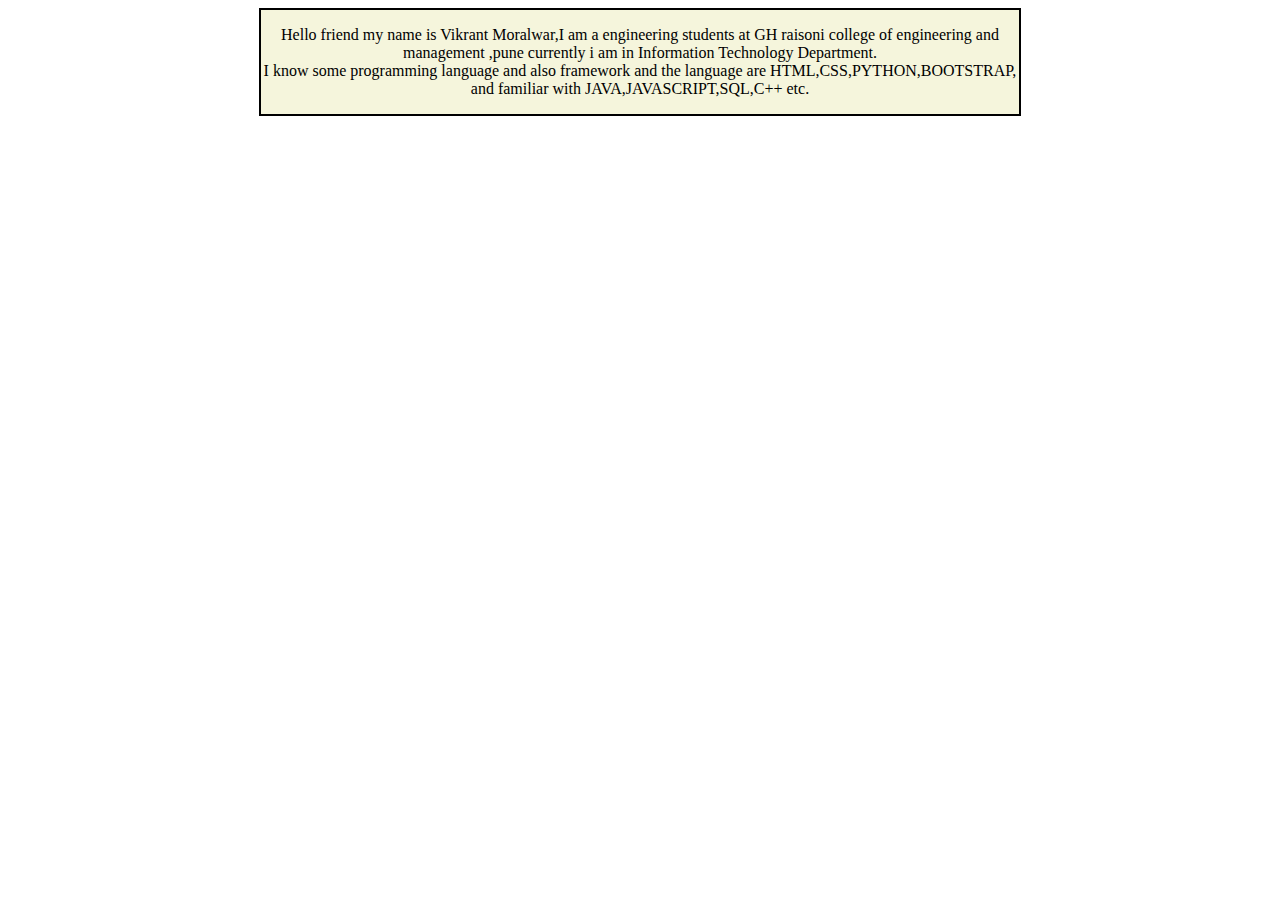
<file: about.html>
<!DOCTYPE html>
<html lang="en">
<head>
    <meta charset="UTF-8">
    <meta name="viewport" content="width=device-width, initial-scale=1.0">
    <title>about</title>
    <style>
        .about{
           border: 2px solid;
           background-color: beige;
            
            width: 60%;
            text-align: center;
            margin: auto;
            display:flex;
            justify-content: center;
        }
        .ab{
            text-align: center;
        }
    </style>
</head>

<body>
    <div class="about">
    <p class="ab">Hello friend my name is Vikrant Moralwar,I am a engineering students at GH raisoni college of engineering and management ,pune currently i am in Information Technology Department.<br> I know some  programming language and also framework and the language are HTML,CSS,PYTHON,BOOTSTRAP, and familiar with JAVA,JAVASCRIPT,SQL,C++ etc.
        </p>
    </div>
</body>
</html>
</file>
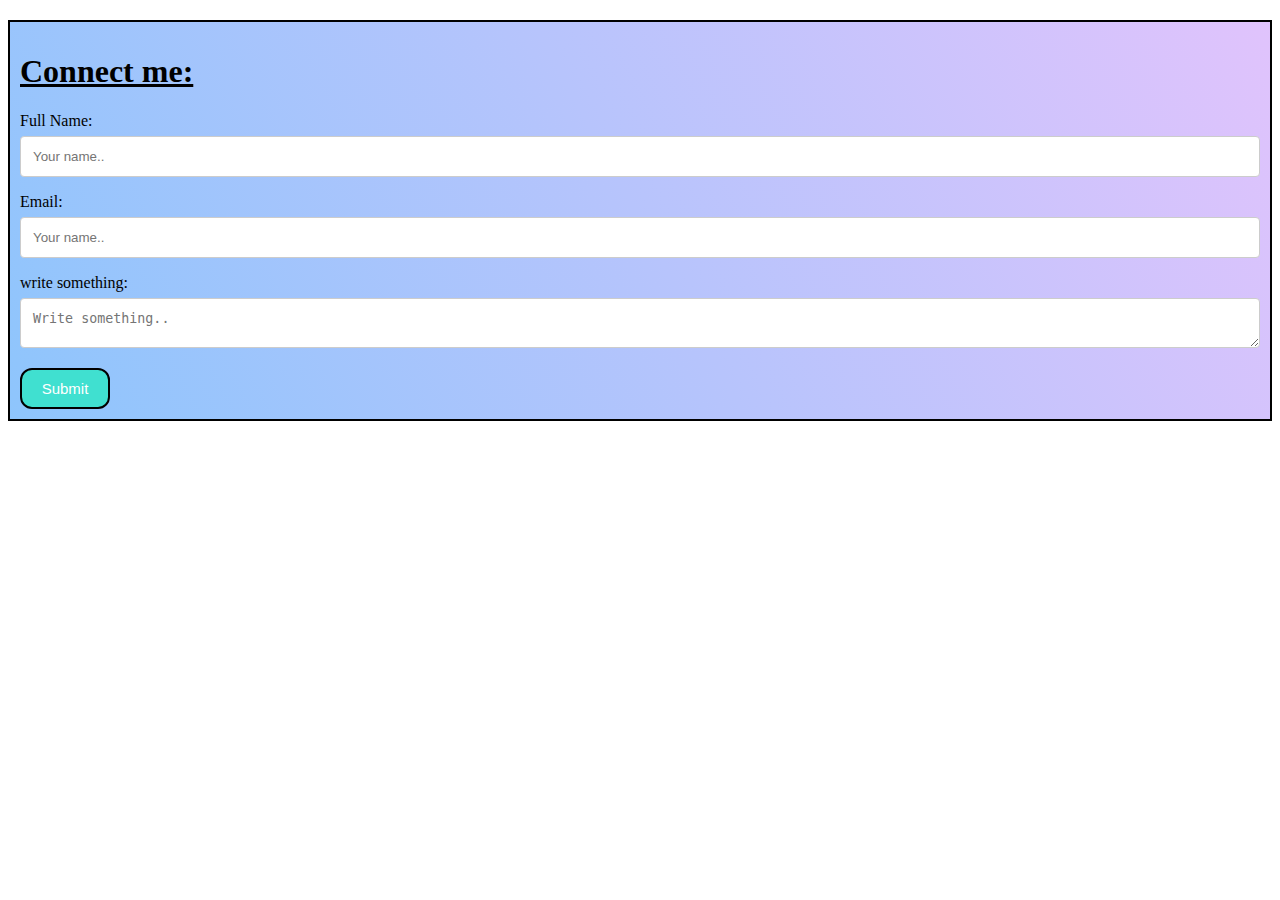
<file: connect.html>
<!DOCTYPE html>
<html lang="en">
<head>
    <meta charset="UTF-8">
    <meta name="viewport" content="width=device-width, initial-scale=1.0">
    <title>connect</title>
    <style>
        input[type=text], select, textarea {
  width: 100%;
  padding: 12px;
  border: 1px solid #ccc;
  border-radius: 4px;
  box-sizing: border-box;
  margin-top: 6px;
  margin-bottom: 16px;
  resize: vertical;
}

#con{
  border: 2px solid black;
  padding: 10px;
  margin-top: 20px;
  background-color: #8EC5FC;
    background-image: linear-gradient(62deg, #8EC5FC 0%, #E0C3FC 100%);

}

#con h1{
  text-decoration: underline;
  color: var(--primary-color);
  
}
.button{
  border: 2px solid black;
  width: 90px;
  padding: 10px;
  font-size: 15px;
  font-weight: 100;
  background-color:turquoise;
  color: white;
  border-radius: 12px;
}
    </style>
</head>
<body>
    <div id="con">
        <h1>Connect me:</h1>
        <form >
          <label for="fname">Full Name:</label>
          <input type="text" id="fname" name="firstname" placeholder="Your name.."><br>
          <label for="fname">Email:</label>
          <input type="text" id="fname" name="firstname" placeholder="Your name..">
           <br>
          <label for="subject">write something:</label>
          <textarea id="subject" name="subject" placeholder="Write something.." style="height:50px"></textarea>
      <br>
      <button class="button">Submit</button>
          
        </form>
      </div>
</body>
</html>
</file>
